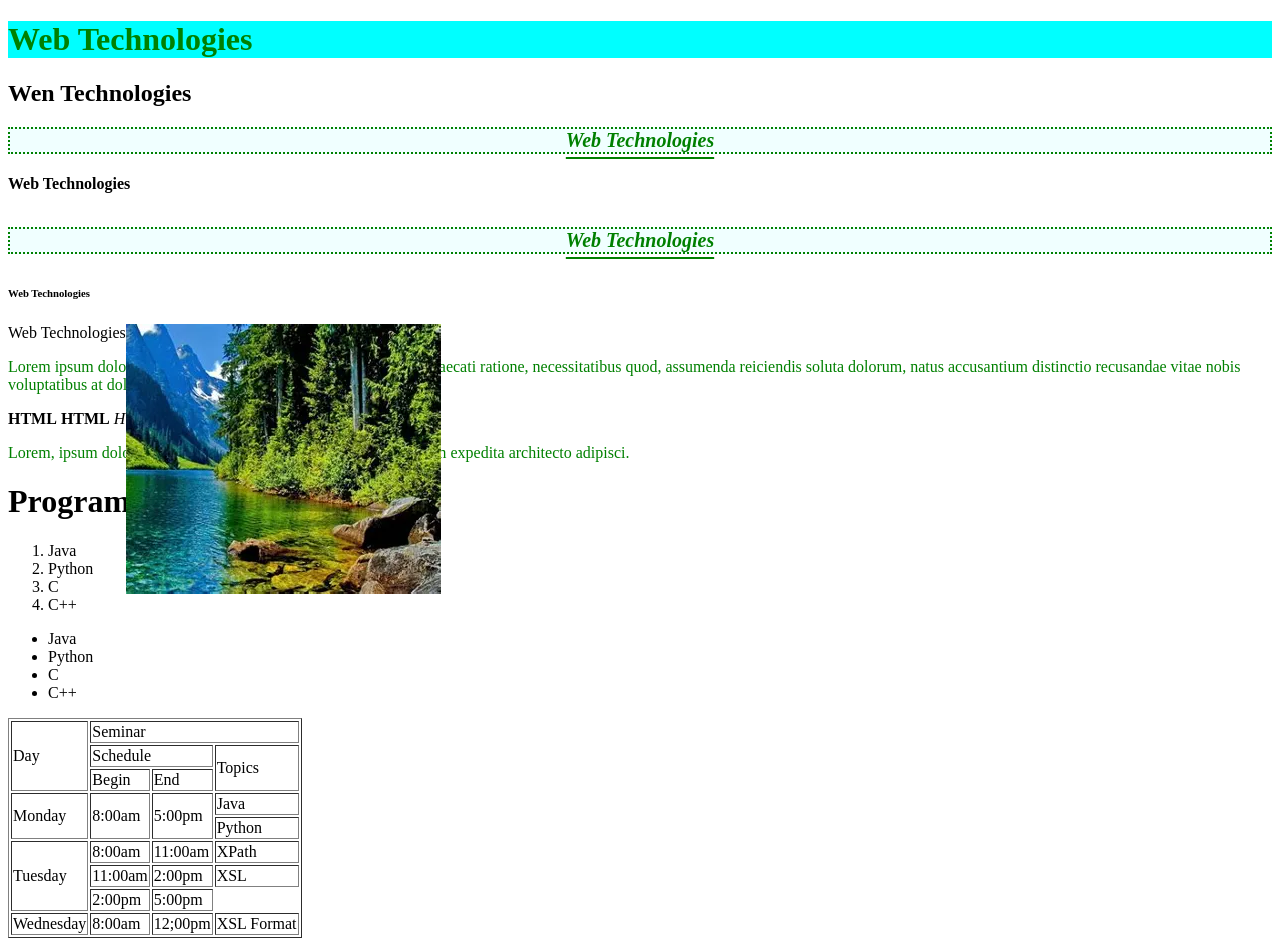
<file: index.html>
<!DOCTYPE html>
<html lang="en">
<head>
    <meta charset="UTF-8">
    <meta name="viewport" content="width=device-width, initial-scale=1.0">
    <title>Basic</title>
    <link rel="stylesheet" href="style.css">
    <style>
       h3 { 
            color:green;
            background-color:azure;
            font-size:20px;
            font-weight:bolder;
            font-style:oblique;
            text-decoration:underline;
            text-align:center;
            text-decoration-color:green;
            text-underline-offset:10px;
            border:green 2px dotted;
            /*border-colorLgreen;
            border-width:10px;
            border_style:dashed; */
            cursor:pointer;
        }

        p{
            color:green;

        }
        Img{
        
        
    
        position:fixed;
        
    }
    </style>

</head>
<body>
    <!-- Heading Tags -->
     <h1 style="color: green;background-color:aqua;">Web Technologies</h1>
     <h2>Wen Technologies</h2>
     <h3>Web Technologies</h3>
     <h4>Web Technologies</h4>
     <h5>Web Technologies</h5>
     <h6>Web Technologies</h6>
     <h7>Web Technologies</h7>
     <img src="[data-uri]" alt="Img">

<p>Lorem ipsum dolor, sit amet consectetur adipisicing elit. Ipsam obcaecati ratione, necessitatibus quod, assumenda reiciendis soluta dolorum, natus accusantium distinctio recusandae vitae nobis voluptatibus at doloremque laborum aspernatur aut totam?
</p>
 <b>HTML</b> 
 <strong>HTML</strong> 

 <i>HTML</i>
<em>HTML</em>

<strike>udhfhg</strike>  

<u>css</u>
<p>Lorem, ipsum dolor sit amet consectetur adipisicing elit. Voluptatem expedita architecto adipisci.</p>

<h1>Programming Languages</h1>
<ol>
    <li>Java</li>
    <li>Python</li>
    <li>C</li>
    <li>C++</li>

</ol>
 
<ul>
    <li>Java</li>
    <li>Python</li>
    <li>C</li>
    <li>C++</li>
</ul>
<table border="1">
    <tr>
        <td rowspan="3">Day</td>
        <td colspan="3">Seminar</td>
    </tr>
    <tr>
        <td colspan="2">Schedule</td>
        <td rowspan="2">Topics</td>
    </tr>
    <tr>
        <td>Begin</td>
        <td>End</td>
    </tr>
    <tr>
        <td rowspan="2">Monday</td>
        <td rowspan="2">8:00am</td>
        <td rowspan="2"> 5:00pm</td>
        <td>Java</td>
        
    </tr>
    <tr>
        <td>Python</td>
    </tr>
    <tr>
        <td rowspan="3">Tuesday</td>
        <td> 8:00am</td>
        <td>11:00am</td>
        <td rowspan="1.5"> XPath</td>
        
    </tr>
    <tr>
        <td>11:00am</td>
        <td>2:00pm</td>
        <td rowspan="1.5">XSL</td>
    </tr>
<tr>
    <td>2:00pm</td>
    <td>5:00pm</td>

</tr>
<tr>
    <td> Wednesday</td>
    <td>8:00am</td>
    <td>12;00pm</td>
    <td>XSL Format</td>
</tr>
</table>



<script>
    var a=10,b=5;
    console.log(a+b);
    console.log(a-b);
    console.log(a*b);
    console.log(a/b);
    console.log(a%b);
</script>
</body>
</html>
</file>
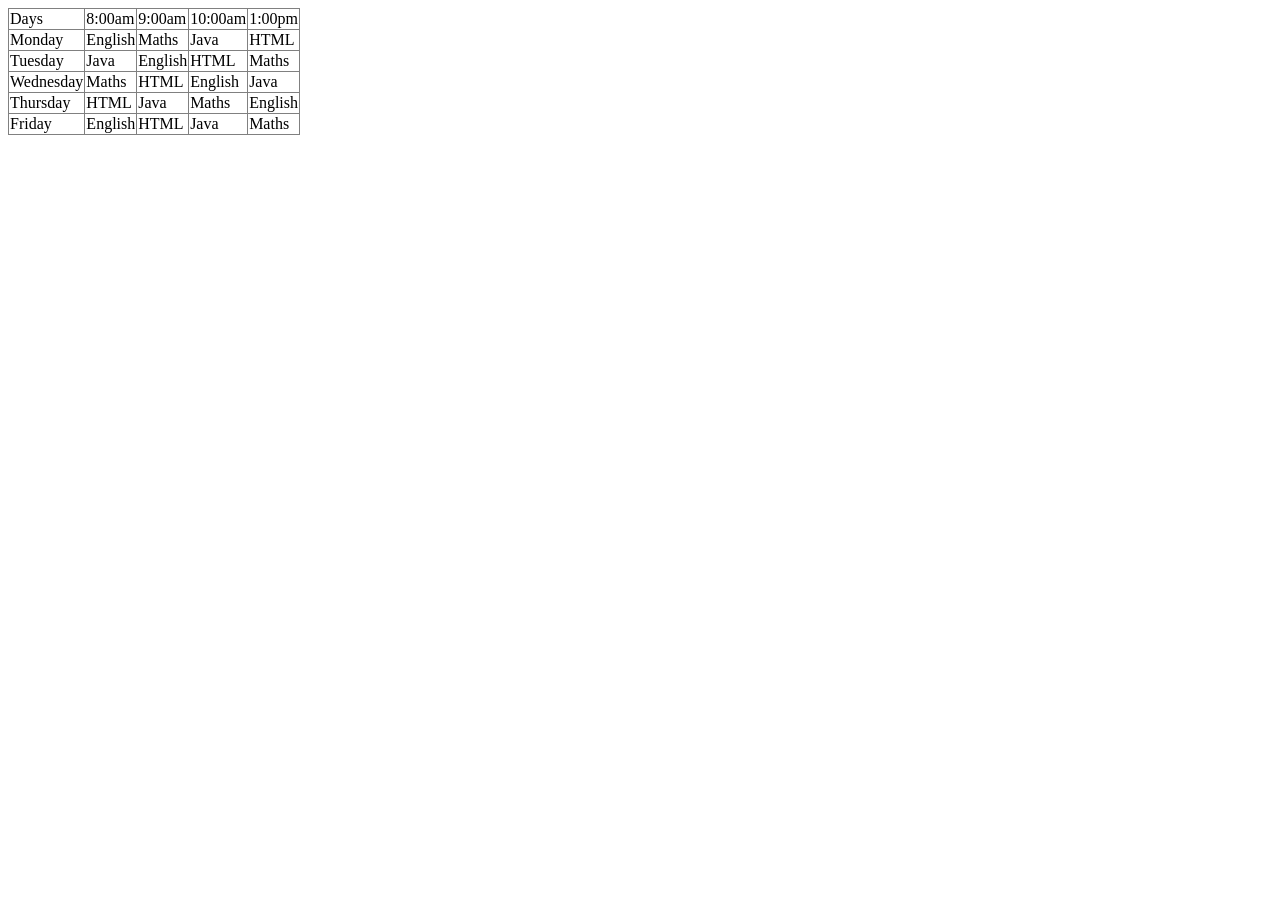
<file: timetable.html>
<!DOCTYPE html>
<html lang="en">
<head>
    <meta charset="UTF-8">
    <meta name="viewport" content="width=device-width, initial-scale=1.0">
    <title>Timetable</title>
    <style>
        table{
            border-collapse:collapse;
        }
    </style>
</head>
<body>
    <html>
<body>

<table border="1">
<tr>
    <td>Days</td>
    <td>8:00am</td>
    <td>9:00am</td>
    <td>10:00am</td>
    <td>1:00pm</td>
</tr>

<tr>
    <td>Monday</td>
    <td>English</td>
    <td>Maths</td>
    <td>Java</td>
    <td>HTML</td>
</tr>

<tr>
    <td>Tuesday</td>
    <td>Java</td>
    <td>English</td>
    <td>HTML</td>
    <td>Maths</td>
</tr>

<tr>
    <td>Wednesday</td>
    <td>Maths</td>
    <td>HTML</td>
    <td>English</td>
    <td>Java</td>
</tr>

<tr>
    <td>Thursday</td>
    <td>HTML</td>
    <td>Java</td>
    <td>Maths</td>
    <td>English</td>
</tr>

<tr>
    <td>Friday</td>
    <td>English</td>
    <td>HTML</td>
    <td>Java</td>
    <td>Maths</td>
</tr>


    </table>
</body>
</html>
</file>
<file: style.css>
h5{
     color:green;
            background-color:azure;
            font-size:20px;
            font-weight:bolder;
            font-style:oblique;
            text-decoration:underline;
            text-align:center;
            text-decoration-color:green;
            text-underline-offset:10px;
            border:green 2px dotted;
            /*border-colorLgreen;
            border-width:10px;
            border_style:dashed; */
            cursor:pointer;
}
</file>
